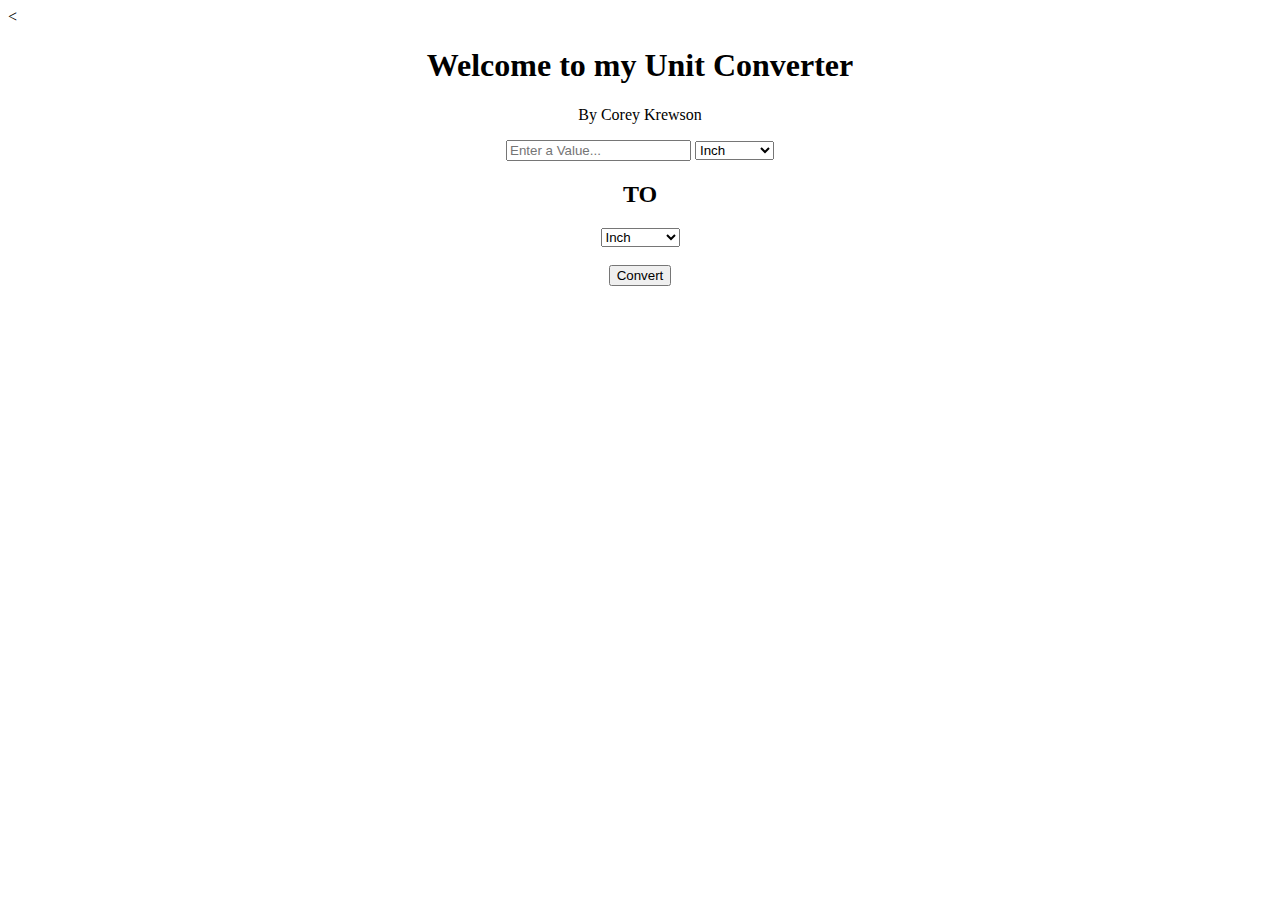
<file: index.html>
<<!DOCTYPE html>
<html lang="en">
<head>
    <meta charset="UTF-8">
    <title>Unit Converter</title>
</head>
<body>

    <div id="introduction" align="center">
        <h1>Welcome to my Unit Converter</h1>
        <p>By Corey Krewson</p>
    </div>

    <div id="'userinput" align="center">
        <input type="number" id="inputvalue" placeholder="Enter a Value...">
        <select id="inputunit">
            <option value="inch">Inch</option>
            <option value="feet">Feet</option>
            <option value="yard">Yard</option>
            <option value="mile">Mile</option>
            <option value="meter">Meter</option>
            <option value="km">Kilometer</option>
        </select>
    </div>

    <h2 align="center">TO</h2>

    <div id="output" align="center">
        <select id="outputunit">
            <option value="inch">Inch</option>
            <option value="feet">Feet</option>
            <option value="yard">Yard</option>
            <option value="mile">Mile</option>
            <option value="meter">Meter</option>
            <option value="km">Kilometer</option>
        </select>
    </div>
    <br>
    <div align="center">
        <button id="compute" onclick="convert()">Convert</button>
    </div>
    
    <br>
    <div id="result" align="center"></div>
    <div id="success" align="center"></div>
    
    <script>
        function convert() {
            var inputvalue = parseFloat(document.getElementById("inputvalue").value)
            var inputunit = document.getElementById("inputunit").value
            var outputunit = document.getElementById("outputunit").value
            
            if (inputunit == "inch") {
                if (outputunit == "inch"){
                    var outputvalue = inputvalue
                }
                if (outputunit == "feet"){
                    var outputvalue = inputvalue / 12
                }
                if (outputunit == "yard"){
                    var outputvalue = inputvalue * .0277778
                }
                if (outputunit == "mile"){
                    var outputvalue = inputvalue * .000015783
                }
                if (outputunit == "meter"){
                    var outputvalue = inputvalue * .0254
                }
                if (outputunit == "km"){
                    var outputvalue = inputvalue * .0000254
                }
                document.getElementById("result").innerHTML = inputvalue + " " + inputunit + " = " + outputvalue + " " +outputunit;
                document.getElementById("success").innerHTML = '<img src="https://btu.org/wp-content/uploads/2016/01/mathrocks-small.jpg">';
            }
            if (inputunit == "feet") {
                if (outputunit == "inch"){
                    var outputvalue = inputvalue * 12
                }
                if (outputunit == "feet"){
                    var outputvalue = inputvalue
                }
                if (outputunit == "yard"){
                    var outputvalue = inputvalue / 3
                }
                if (outputunit == "mile"){
                    var outputvalue = inputvalue / 5280
                }
                if (outputunit == "meter"){
                    var outputvalue = inputvalue * .3048
                }
                if (outputunit == "km"){
                    var outputvalue = inputvalue * .0003048
                }
                document.getElementById("result").innerHTML = inputvalue + " " + inputunit + " = " + outputvalue + " " +outputunit;
                document.getElementById("success").innerHTML = '<img src="http://grantdiane.weebly.com/uploads/5/8/7/4/58741095/686808879.jpg?250">';
            }
            if (inputunit == "yard") {
                if (outputunit == "inch"){
                    var outputvalue = inputvalue * 36
                }
                if (outputunit == "feet"){
                    var outputvalue = inputvalue * 3
                }
                if (outputunit == "yard"){
                    var outputvalue = inputvalue
                }
                if (outputunit == "mile"){
                    var outputvalue = inputvalue * .000568182
                }
                if (outputunit == "meter"){
                    var outputvalue = inputvalue * .9144
                }
                if (outputunit == "km"){
                    var outputvalue = inputvalue * .0009144
                }
                document.getElementById("result").innerHTML = inputvalue + " " + inputunit + " = " + outputvalue + " " +outputunit;
                document.getElementById("success").innerHTML = '<img src="https://pbs.twimg.com/profile_images/664926993289351168/6ZYB4rQG_400x400.jpg">';
            }
            if (inputunit == "mile") {
                if (outputunit == "inch"){
                    var outputvalue = inputvalue * 63360
                }
                if (outputunit == "feet"){
                    var outputvalue = inputvalue * 5280
                }
                if (outputunit == "yard"){
                    var outputvalue = inputvalue * 1760
                }
                if (outputunit == "mile"){
                    var outputvalue = inputvalue 
                }
                if (outputunit == "meter"){
                    var outputvalue = inputvalue * 1609.34
                }
                if (outputunit == "km"){
                    var outputvalue = inputvalue * 1.60934
                }
                document.getElementById("result").innerHTML = inputvalue + " " + inputunit + " = " + outputvalue + " " +outputunit;
                document.getElementById("success").innerHTML = '<img src="http://www.hwschools.net/uploaded/math_rocks_1.jpg">';
            }
            if (inputunit == "meter") {
                if (outputunit == "inch"){
                    var outputvalue = inputvalue * 39.3701
                }
                if (outputunit == "feet"){
                    var outputvalue = inputvalue * 3.28084
                }
                if (outputunit == "yard"){
                    var outputvalue = inputvalue * 1.09361
                }
                if (outputunit == "mile"){
                    var outputvalue = inputvalue  * .000621371
                }
                if (outputunit == "meter"){
                    var outputvalue = inputvalue
                }
                if (outputunit == "km"){
                    var outputvalue = inputvalue * .001
                }
                document.getElementById("result").innerHTML = inputvalue + " " + inputunit + " = " + outputvalue + " " +outputunit;
                document.getElementById("success").innerHTML = '<img src="https://i.pinimg.com/originals/f5/61/52/f56152c1a16be37d1c19c315424452dd.jpg">';
            }
            if (inputunit == "km") {
                if (outputunit == "inch"){
                    var outputvalue = inputvalue * 39370.1
                }
                if (outputunit == "feet"){
                    var outputvalue = inputvalue * 3280.84
                }
                if (outputunit == "yard"){
                    var outputvalue = inputvalue * 1093.61
                }
                if (outputunit == "mile"){
                    var outputvalue = inputvalue  * .621371
                }
                if (outputunit == "meter"){
                    var outputvalue = inputvalue * 1000
                }
                if (outputunit == "km"){
                    var outputvalue = inputvalue
                }
                document.getElementById("result").innerHTML = inputvalue + " " + inputunit + " = " + outputvalue + " " +outputunit;
                document.getElementById("success").innerHTML = '<img src="https://image.spreadshirtmedia.com/image-server/v1/products/111209579/views/1,width=800,height=800,appearanceId=1,version=1473664654/math-is-fun-t-shirt-mens-premium-t-shirt.jpg">';
            }
        }
            
    </script>
        
</body>
</html>
</file>
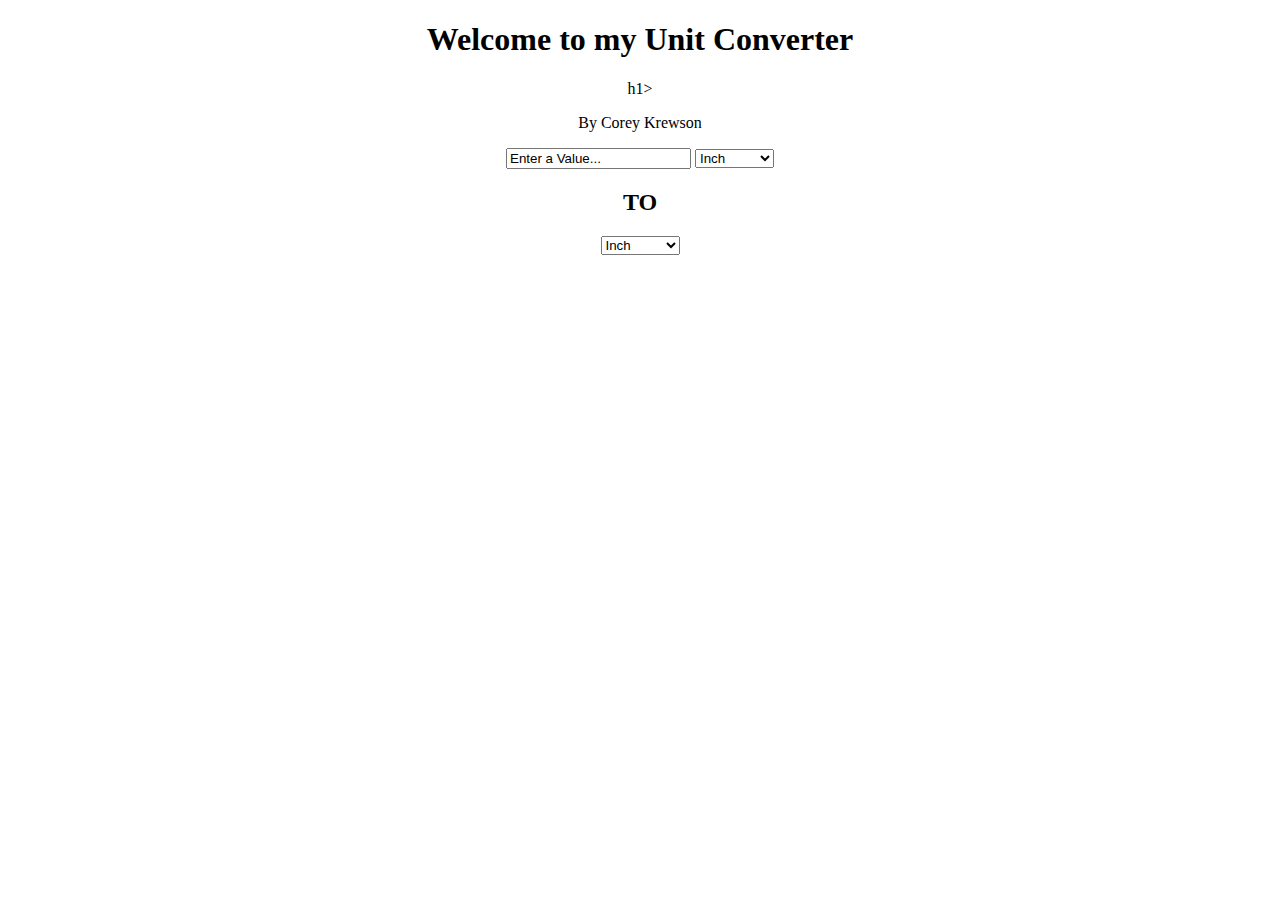
<file: unitconvertor.html>
<!DOCTYPE html>
<html lang="en">
<head>
    <meta charset="UTF-8">
    <title>Unit Converter</title>
</head>
<body>

    <div id="introduction" align="center">
        <h1>Welcome to my Unit Converter</h1>h1>
        <p>By Corey Krewson</p>
    </div>

    <div id="'userinput" align="center">
        <input type="text" name="inputvalue" value="Enter a Value...">
        <select name="inputunit">
            <option value="inch">Inch</option>
            <option value="feet">Feet</option>
            <option value="yard">Yard</option>
            <option value="mile">Mile</option>
            <option value="meter">Meter</option>
            <option value="km">Kilometer</option>
        </select>
    </div>

    <h2 align="center">TO</h2>

    <div id="'output" align="center">
        <select name="outputunit">
            <option value="inch">Inch</option>
            <option value="feet">Feet</option>
            <option value="yard">Yard</option>
            <option value="mile">Mile</option>
            <option value="meter">Meter</option>
            <option value="km">Kilometer</option>
        </select>
    </div>

</body>
</html>
</file>
